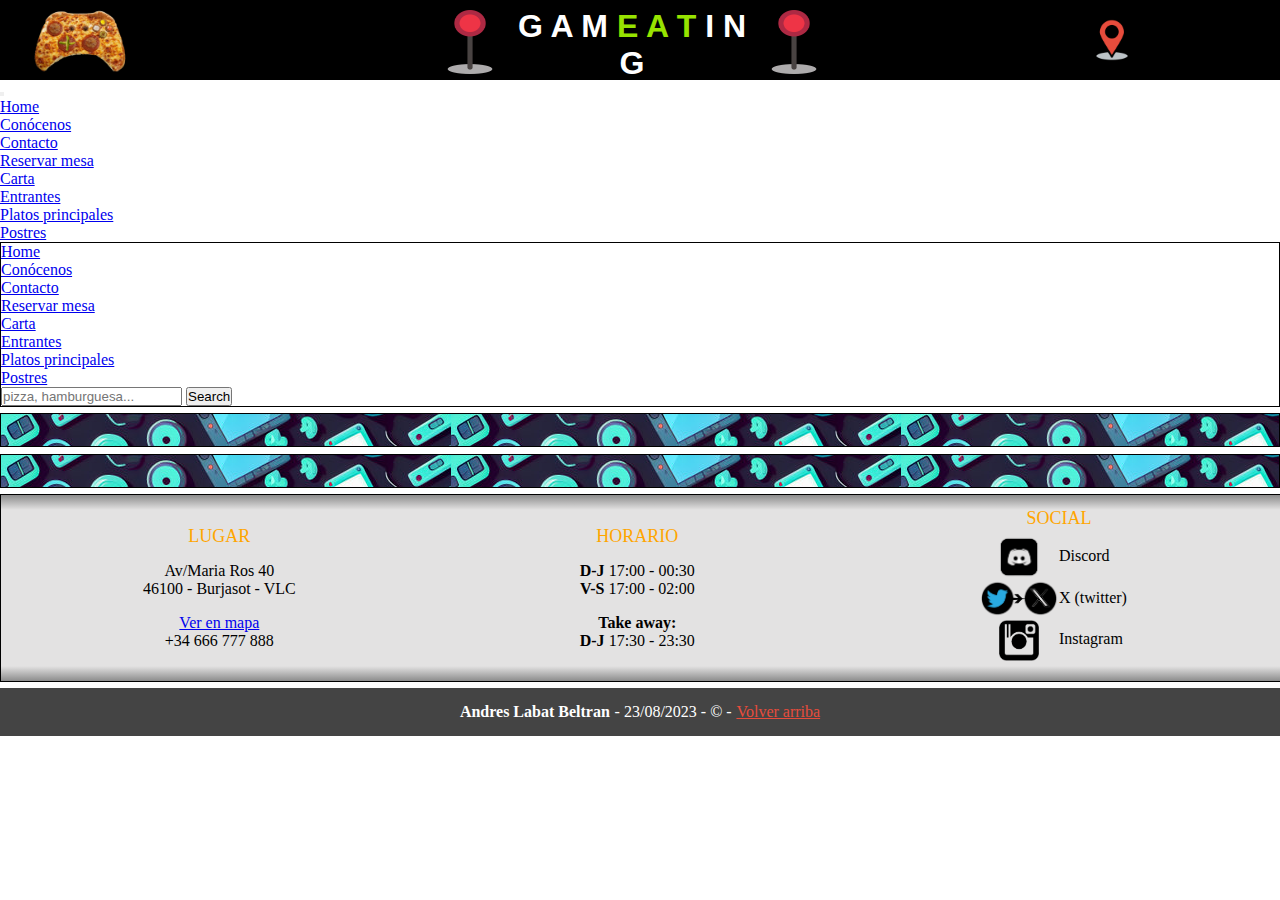
<file: pages/Contact.html>
<!DOCTYPE html>
<html lang="en">

<head>
    <meta charset="UTF-8">
    <meta name="viewport" content="width=device-width, initial-scale=1.0">
    <title>GAMEATING</title>

    <!--Importo CSS de Bootstrap-->
    <link href="https://cdn.jsdelivr.net/npm/bootstrap@5.3.2/dist/css/bootstrap.min.css" rel="stylesheet"
        integrity="sha384-T3c6CoIi6uLrA9TneNEoa7RxnatzjcDSCmG1MXxSR1GAsXEV/Dwwykc2MPK8M2HN" crossorigin="anonymous">

    <!--Importo Css local después del de Bootstrap-->
    <link rel="stylesheet" href="../css/styles.css">
</head>

<body>

    <!--TITULO-->

    <div class="header">
        <div id="logo">
            <div class="divLogo">
                <a href="../Index.html"><img src="../img/Logo.png" alt="logo"></a>
            </div>
        </div>
        <div id="title">
            <div class="divJostick">
                <img src="../img/Jostick.png" alt="Jostick">
            </div>
            <div>
                <h1 class="gameating">G A M <span class="gameating orange">E A T</span> I N G</h1>
            </div>
            <div class="divJostick">
                <img src="../img/Jostick.png" alt="Jostick">
            </div>
        </div>
        <div id="ubication">
            <div class="divImgUbication">
                <img src="../img/Ubicacion.png" alt="logo">
            </div>
            <div class="city">VALENCIA</div>
        </div>
    </div>

    <!--BARRA DE NAVEGACION-->

    <!-- Para dispositivos móviles -->
    <div class="d-block d-lg-none">
        <nav class="navbar navbar-expand-lg bg-body-tertiary">
            <div class="container-fluid">
                <button class="navbar-toggler" type="button" data-bs-toggle="collapse"
                    data-bs-target="#navbarNavDropdownMobile" aria-controls="navbarNavDropdownMobile"
                    aria-expanded="false" aria-label="Toggle navigation">
                    <span class="navbar-toggler-icon"></span>
                </button>
                <div class="collapse navbar-collapse" id="navbarNavDropdownMobile">
                    <ul class="navbar-nav">
                        <li class="nav-item">
                            <a class="nav-link active" aria-current="page" href="../Index.html">Home</a>
                        </li>
                        <li class="nav-item">
                            <a class="nav-link active" aria-current="page" href="Info.html">Conócenos</a>
                        </li>
                        <li class="nav-item">
                            <a class="nav-link" href="Contact.html">Contacto</a>
                        </li>
                        <li class="nav-item">
                            <a class="nav-link" href="Reservation.html">Reservar mesa</a>
                        </li>
                        <li class="nav-item dropdown">
                            <a class="nav-link dropdown-toggle" href="#" role="button" data-bs-toggle="dropdown"
                                aria-expanded="false">
                                Carta
                            </a>
                            <ul class="dropdown-menu">
                                <li><a class="dropdown-item" href="Carta.html#destinoEntrantes">Entrantes</a></li>
                                <li><a class="dropdown-item" href="Carta.html#destinoPrincipales">Platos principales</a>
                                </li>
                                <li><a class="dropdown-item" href="Carta.html#destinoPostres">Postres</a></li>
                            </ul>
                        </li>
                    </ul>
                </div>
            </div>
        </nav>
    </div>

    <!-- Para pantallas grandes -->
    <div class="d-none d-lg-block borderBlack">
        <nav class="navbar navbar-expand-lg bg-body-tertiary">
            <div class="container-fluid">
                <a class="navbar-brand" href="../Index.html">Home</a>
                <div class="collapse navbar-collapse" id="navbarNavDropdown">
                    <ul class="navbar-nav">
                        <li class="nav-item">
                            <a class="nav-link" href="Info.html">Conócenos</a>
                        </li>
                        <li class="nav-item">
                            <a class="nav-link" href="Contact.html">Contacto</a>
                        </li>
                        <li class="nav-item">
                            <a class="nav-link" href="Reservation.html">Reservar mesa</a>
                        </li>
                        <li class="nav-item dropdown">
                            <a class="nav-link dropdown-toggle" href="#" role="button" data-bs-toggle="dropdown"
                                aria-expanded="false">
                                Carta
                            </a>
                            <ul class="dropdown-menu">
                                <li><a class="dropdown-item" href="Carta.html#destinoEntrantes">Entrantes</a></li>
                                <li><a class="dropdown-item" href="Carta.html#destinoPrincipales">Platos principales</a>
                                </li>
                                <li><a class="dropdown-item" href="Carta.html#destinoPostres">Postres</a></li>
                            </ul>
                        </li>
                    </ul>
                </div>
                <a class="navbar-brand"></a>
                <form class="d-flex" role="search">
                    <input class="form-control me-2" type="search" placeholder="pizza, hamburguesa..."
                        aria-label="Search">
                    <button class="btn btn-outline-success" type="submit">Search</button>
                </form>
            </div>
        </nav>
    </div>

    <div class="separacionTituloCarta"></div>
    <div class="ofertas"></div>
    <div class="separacionTituloCarta"></div>


    <div class="ofertas"></div>
    <div class="separacionTituloCarta"></div>

    <!--LOCATION-->

    <div class="location">
        <div class="lugar">
            <div class="tituloContacto">LUGAR</div>
            <div class="parrafoVacio">
                <div class="direccion">Av/Maria Ros 40</div>
                <div class="direccion">46100 - Burjasot - VLC</div>
            </div>
            <div class="mapa"><a
                    href="https://www.google.com/maps/place/Av.+Mar%C3%ADa+Ros,+40,+46100+Burjasot,+Valencia/@39.5173517,-0.416638,17z/data=!3m1!4b1!4m6!3m5!1s0xd604507dcb54243:0xc132b8676a3b7d56!8m2!3d39.5173517!4d-0.4140577!16s%2Fg%2F11bw4b7lmk?hl=es&entry=ttu"
                    target="_blank">
                    Ver en mapa
                </a></div>
            <div class="tel">+34 666 777 888</div>
        </div>

        <div class="horario">
            <div class="tituloContacto">HORARIO</div>
            <div class="parrafoVacio">
                <div>
                    <span class="negrita">D-J</span>
                    <span>17:00 - 00:30</span>
                </div>
                <div>
                    <span class="negrita">V-S</span>
                    <span>17:00 - 02:00</span>
                </div>
            </div>

            <div>
                <span class="negrita">Take away:</span>
            </div>
            <div>
                <span class="negrita">D-J</span>
                <span>17:30 - 23:30</span>
            </div>
        </div>

        <div class="social">
            <div class="tituloContacto">SOCIAL</div>
            <div class="divRedesSociales">

                <div class="flex">
                    <div class="containerTamañoImgSocial">
                        <div class="discord">
                            <div><img src="../img/logo discord.png" alt="logo X"></div>
                        </div>
                    </div>
                    <div class="centradoVertical">Discord</div>
                </div>

                <div class="flex">
                    <div class="containerTamañoImgSocial">
                        <div class="X">
                            <div><img src="../img/X twitter.png" alt="logo X"></div>
                        </div>
                    </div>
                    <div class="centradoVertical">X (twitter)</div>
                </div>

                <div class="flex">
                    <div class="containerTamañoImgSocial">
                        <div class="instagram">
                            <div><img src="../img/logo instagram.png" alt="logo X"></div>
                        </div>
                    </div>
                    <div class="centradoVertical">Instagram</div>
                </div>

            </div>
        </div>
    </div>

    <div class="separacionTituloCarta"></div>

    <div class="footer">
        <span>Andres Labat Beltran</span> - 23/08/2023 - &copy; - <a href="#top">Volver arriba</a>
    </div>

    <script src="https://cdn.jsdelivr.net/npm/bootstrap@5.3.2/dist/js/bootstrap.bundle.min.js"
        integrity="sha384-C6RzsynM9kWDrMNeT87bh95OGNyZPhcTNXj1NW7RuBCsyN/o0jlpcV8Qyq46cDfL"
        crossorigin="anonymous"></script>
</body>

</html>
</file>
<file: css/styles.css>
*{
    padding: 0;
    margin: 0;
}

body{
    width: 100vw;
    height: 100vh;
    overflow-x: hidden;
}

/* HEADER */

.header{
    display: flex;
    justify-content: space-between;
    background-color: black;
    width: 100vw;
    height: 5em;
}

#title{
    display: flex;
    align-items: center;
    justify-content: center;
    width: 25em;
}

.gameating{
    padding-top: 0.3em;
    text-align: center;
    color: white;
    font-family: 'Impact', sans-serif;
}

.orange{
    color: #97E300;
    padding: 0;
}

#logo{
    width: 10em;
    display: flex;
    align-items: center;
    padding-left: 1em;
    padding-bottom: 0.3em;
}

.divLogo{
    height: 5em;
    width: 8em;
}

.divLogo img{
    width: 100%;
    height: 100%;
}

.divJostick{
    margin-top: 0.2em;
    height: 4em;
    width: 5em;
}

.divJostick img{
    width: 100%;
    height: 100%;
}

#ubication{
    width: 10em;
    display: flex;
    align-items: center;
    padding-right: 2em;
    background-color: black;
}

.divImgUbication{
    height: 3em;
    width: 3em;
}

.divImgUbication img{
    width: 100%;
    height: 100%;
}

.city{
    color: black;
    display: flex;
    align-items: center;
}

/* Carousel Index */

.carousel-item img {
    max-height: 52em;
    width: 100%;
    object-fit: cover; /* Escalar y recortar las imágenes para que se ajusten */
}

@media (max-width: 1200px) { /* Establece una altura fija para las imágenes en algunas resoluciones de ordenadores portátiles */
    .carousel-item img {
        max-height: 40em;
        width: 100%;
        object-fit: cover;
    }
}

@media (max-width: 767px) { /* Establece una altura fija para las imágenes en dispositivos móviles */
    .carousel-item img {
        max-height: 12.5em;
        width: 100%;
        object-fit: cover;
    }
}

.borderBlack{
    border: 0.1em solid black;
}

/* Formulario */

.centrarFormulario{
    display: flex;
}

.empujaDivFormulario{
    width: 7vw;
    background-image: url("../img/universo.jpg");
}

.divFormulario{
    background-image: url("../img/fondo\ formulario.jpg");
    color: white;
    padding: 1em;
    width: 86vw;
    border: 0.1em solid black;
}

#textoIndicacionesFormulario{
    display: flex;
    justify-content: center;
    align-items: center;
    text-align: center;
    color: rgb(242, 169, 81);
    background-color: white;
}

.labelForm{
    width: 10em;
}

.colorBlack{
    color: black;
    font-style: italic; 
}

.divInput{
    padding: 0.5em;
}

.textArea{
    margin-top: 0.3em;
    height: 8em;
    max-height: 8em;
}

#buttonForm{
    width: 6em;
    height: 2em;
    border: 0.1em solid black;
    color: white;
    background: linear-gradient(to bottom, rgb(145, 102, 49) 0%, rgb(242, 169, 81) 20%, rgb(242, 169, 81)80%, rgb(145, 102, 49) 100%);
    border-radius: 0.7em;
    margin-left: 0.5em;
    font-size: large;
    font-weight: bold;  
    transition: 1s;
    display: flex;
    justify-content: center;
    align-items: center;
    cursor: pointer;
}

#buttonForm:hover{
    background: linear-gradient(to bottom, rgb(140, 140, 140) 0%, rgb(227, 226, 226) 20%, rgb(227, 226, 226)80%, rgb(140, 140, 140) 100%);
    color: rgb(221, 153, 71);
}

.sinEstiloAncla{
    text-decoration: none;
    color: black;
    font-weight: bold; 
}

/* Conocenos */

.divInfo{
    background-image: url("../img/fondo\ tecnologico.jpg");
    color:#AD2943;
    padding: 1em;
    width: 86vw;
    border: 0.1em solid black;
    text-align: center;
}

.letraVerde{
    color:#73aa05;
}

.marginBottom{
    margin-bottom: 1em;
}

.marginBottom h2{
    color: black;
}

.black{
    color: black;
}

.divImgEspacios{
    width: 22em;
}

.divImgEspacios img{
    width: 100%;
    height: 100%;
    border-radius: 1em;
    border: 0.1em solid black;
    
}

.imgCentradaInfo{
    display: flex;
    justify-content: center;
    align-items: center;
    padding-top: 0.5em;
    text-align: center;
    font-style: italic; 
    color:#73aa05
}

.flexCentrarTexto{
    display: flex;
    justify-content: center;
    align-items: center;
}

.centrarTexto{
    text-align: center;
    width: 20em;
    font-size: large;
    border: 0.1em #6d192a solid;
    border-radius: 1em;
    background: linear-gradient(to bottom, rgb(140, 140, 140) 0%, rgb(227, 226, 226) 20%, rgb(227, 226, 226)80%, rgb(140, 140, 140) 100%);
    color: #6d192a;
    border: 0.1em solid black;
    margin-top: 0.5em;
}

.centrarTexto:hover{
    background: linear-gradient(to bottom, #6d192a 0%, #ce4762 20%, #ce4762 80%, #6d192a 100%);
    color: white;
}


/* Jobs */

.divWork{
    background-image: url("../img/hell.jpg");
    color: white;
    padding: 1em;
    width: 86vw;
    border: 0.1em solid black;
}

.colorOrange{
    color: rgb(242, 169, 81);
}

.white{
    color: white;
}

/* location */

.location{
    display: flex;
    justify-content: space-around;
    align-items: center;
    width: 100vw;
    padding-top: 0.8em;
    padding-bottom: 0.8em;
    background: linear-gradient(to bottom, rgb(140, 140, 140) 0%, rgb(227, 226, 226) 8%, rgb(227, 226, 226)92%, rgb(140, 140, 140) 100%);
    border: 0.1em solid black;
}

.flex{
    display: flex;
}

.flex img{
    width: 100%;
    height: 100%;
    object-fit: cover;
}

.lugar, .horario, .social{
    text-align: center;
}

.discord{
    width: 4.5em;
}

.X{
    width: 5em;
}

.instagram{
    width: 2.5em;
}

.tituloContacto{
    font-size: large;
    color: orange;
    padding-bottom: 0.4em;
    margin-bottom: 0.4em;
}

.negrita{
    font-weight: bold;  
}

.centradoVertical{
    display: flex;
    align-items: center;
    width: 5em;
    margin-bottom: 1em;
}

.containerTamañoImgSocial{
    width: 5em;
    height: 2em;
    display: flex;
    justify-content: center;
    align-items: center;
    margin-bottom: 0.6em;
}

.parrafoVacio{
    margin-bottom: 1em;
}

/* Cards */

.tituloCarta{
    display: flex;
    align-items: center;
    justify-content: center;
    background: linear-gradient(to bottom, #466705 0%, #73aa05 20%, #73aa05 80%, #466705 100%);
    color: white;
    width: 100vw;
    height: 1.7em;
    font-size: xx-large;
    font-family: 'Impact', sans-serif;
}

.blue{
    background: linear-gradient(to bottom, rgb(2, 96, 159) 0%, rgb(0, 153, 255) 20%, rgb(0, 153, 255) 80%, rgb(2, 96, 159) 100%);
}

.yellow{
    background: linear-gradient(to bottom, rgb(142, 142, 2) 0%, rgb(211, 211, 3) 20%, rgb(211, 211, 3) 80%, rgb(142, 142, 2) 100%);
    background-color: yellow;
}

.separacionTituloCarta{
    background-color: white;
    width: 100vw;
    height: 0.4em;
}

.cards{
    width: 100vw;
    height: 100%;
    background-image: url("../img/universo.jpg");
}



@media (max-width: 5000px) and (min-width: 1600px) {
    .box{
        display: flex;
        justify-content: center;
        text-align: center;
        background: linear-gradient(to bottom, rgb(140, 140, 140) 0%, rgb(227, 226, 226) 8%, rgb(227, 226, 226)92%, rgb(140, 140, 140) 100%);
        height: 24em;
        width: 19em;
        border-radius: 1.5em;
        margin: 1em;
    }
}

@media (max-width: 1600px) and (min-width: 800px) { /* comportamiento en dispositivos móviles */
    .box{
        display: flex;
        justify-content: center;
        text-align: center;
        background: linear-gradient(to bottom, rgb(140, 140, 140) 0%, rgb(227, 226, 226) 8%, rgb(227, 226, 226)92%, rgb(140, 140, 140) 100%);
        height: 25.5em;
        width: 14.5em;
        border-radius: 1.5em;
        margin-top: 1em;
        margin-bottom: 1em;
    }
}

@media (max-width: 800px) and (min-width: 0px) {
    .box{
        display: flex;
        justify-content: center;
        text-align: center;
        background: linear-gradient(to bottom, rgb(140, 140, 140) 0%, rgb(227, 226, 226) 8%, rgb(227, 226, 226)92%, rgb(140, 140, 140) 100%);
        height: 24em;
        width: 19em;
        border-radius: 1.5em;
        margin: 1em;
    }
}

.divContentImgCards{
    width: 16em;
    height: 10em;
    object-fit: cover; /* Escalar y recortar las imágenes para que se ajusten */
    border: 0.1em solid gray;
}

@media (max-width: 1600px) and (min-width: 800px) { /* comportamiento en dispositivos móviles */
    .divContentImgCards{
        width: 14em;
        height: 9em;
        object-fit: cover; /* Escalar y recortar las imágenes para que se ajusten */
        border: 0.1em solid gray;
        margin-left: 0.15em;
    }
}
    
.NombreComida{
    font-size: larger;
    padding: 0.5em;
    color: #73aa05;
    font-weight: bold;  
}

.divContentImgCards img{
    width: 100%;
    height: 100%;
}


.foodDescription{
    background-color: white;
    width: 16em;
    height: 8em;
    margin-top: 1em;
    position: relative;
    border: 0.1em solid gray;
}

@media (max-width: 1600px) and (min-width: 800px) { /* comportamiento en dispositivos móviles */
    .foodDescription{
        background-color: white;
        width: 14em;
        height: 11em;
        margin-top: 1em;
        margin-left: 0.25em;
        position: relative;
        border: 0.1em solid gray;
    }
}

.foodDescription img{
    height: 100%;
    width: 100%;
}

.foodMarketing{
    padding-top: 0.6em;
}

.foodIngredients{
    font-style: italic; 
    padding-top: 0.4em;
}

.separacionGrande{
    background-color: white;
    width: 100vw;
    height: 5em;
}

/* hovers de los platos de comida */

.kirby:hover{
    background-image: url("../img/Videojuegos/kirby2.png");
    height: 24em;
    border-radius: 1.5em;
}

@media (max-width: 1600px) and (min-width: 800px) { /* comportamiento en dispositivos móviles */
    .kirby:hover{
        background-image: url("../img/Videojuegos/kirby2.png");
        height: 25.5em;
        border-radius: 1.5em;
    }
}

.chocobo:hover{
    background-image: url("../img/Videojuegos/Chocobo.jpg");
    height: 24em;
    border-radius: 1.5em;
}

@media (max-width: 1600px) and (min-width: 800px) { /* comportamiento en dispositivos móviles */
    .chocobo:hover{
        background-image: url("../img/Videojuegos/Chocobo.jpg");
        height: 25.5em;
        border-radius: 1.5em;
    }
}

.mario:hover{
    background-image: url("../img/Videojuegos/Mario\ Bros.jpg");
    height: 24em;
    border-radius: 1.5em;
}

@media (max-width: 1600px) and (min-width: 800px) { /* comportamiento en dispositivos móviles */
    .mario:hover{
        background-image: url("../img/Videojuegos/Mario\ Bros.jpg");
        height: 25.5em;
        border-radius: 1.5em;
    } 
}

.diablo:hover{
    background-image: url("../img/Videojuegos/Diablo.jpg");
    height: 24em;
    border-radius: 1.5em;
}

@media (max-width: 1600px) and (min-width: 800px) { /* comportamiento en dispositivos móviles */
    .diablo:hover{
        background-image: url("../img/Videojuegos/Diablo.jpg");
        height: 25.5em;
        border-radius: 1.5em;
    } 
}

.kratos:hover{
    background-image: url("../img/Videojuegos/GodOfWar.jpg");
    height: 24em;
    border-radius: 1.5em;
}

@media (max-width: 1600px) and (min-width: 800px) { /* comportamiento en dispositivos móviles */
    .kratos:hover{
        background-image: url("../img/Videojuegos/GodOfWar.jpg");
        height: 25.5em;
        border-radius: 1.5em;
    }
}

.theLast:hover{
    background-image: url("../img/Videojuegos/TheLastOfUs.jpg");
    height: 24em;
    border-radius: 1.5em;
}

@media (max-width: 1600px) and (min-width: 800px) { /* comportamiento en dispositivos móviles */
    .theLast:hover{
        background-image: url("../img/Videojuegos/TheLastOfUs.jpg");
        height: 25.5em;
        border-radius: 1.5em;
    }
}

.NFS:hover{
    background-image: url("../img/Videojuegos/NFS.jpg");
    height: 24em;
    border-radius: 1.5em;
}

@media (max-width: 1600px) and (min-width: 800px) { /* comportamiento en dispositivos móviles */
    .NFS:hover{
        background-image: url("../img/Videojuegos/NFS.jpg");
        height: 25.5em;
        border-radius: 1.5em;
    }  
}

.sonic:hover{
    background-image: url("../img/Videojuegos/Sonic.jpg");
    height: 24em;
    border-radius: 1.5em;
}

@media (max-width: 1600px) and (min-width: 800px) { /* comportamiento en dispositivos móviles */
    .sonic:hover{
        background-image: url("../img/Videojuegos/Sonic.jpg");
        height: 25.5em;
        border-radius: 1.5em;
    } 
}

.MGS:hover{
    background-image: url("../img/Videojuegos/MetalGear.png");
    height: 24em;
    border-radius: 1.5em;
}

@media (max-width: 1600px) { /* comportamiento en dispositivos móviles */
    .MGS:hover{
        background-image: url("../img/Videojuegos/MetalGear.png");
        height: 25.5em;
        border-radius: 1.5em;
    }
}

.starcraft:hover{
    background-image: url("../img/Videojuegos/Starcraft.jpg");
    height: 24em;
    border-radius: 1.5em;
}

@media (max-width: 1600px) and (min-width: 800px) { /* comportamiento en dispositivos móviles */
    .starcraft:hover{
        background-image: url("../img/Videojuegos/Starcraft.jpg");
        height: 25.5em;
        border-radius: 1.5em;
    }  
}

.bloodborne:hover{
    background-image: url("../img/Videojuegos/Bloodborne.jpg");
    height: 24em;
    border-radius: 1.5em;
}

@media (max-width: 1600px) and (min-width: 800px) { /* comportamiento en dispositivos móviles */
    .bloodborne:hover{
        background-image: url("../img/Videojuegos/Bloodborne.jpg");
        height: 25.5em;
        border-radius: 1.5em;
    }
}

.zelda:hover{
    background-image: url("../img/Videojuegos/Zelda.jpg");
    height: 24em;
    border-radius: 1.5em;
}

@media (max-width: 1600px) and (min-width: 800px) { /* comportamiento en dispositivos móviles */
    .zelda:hover{
        background-image: url("../img/Videojuegos/Zelda.jpg");
        height: 25.5em;
        border-radius: 1.5em;
    } 
}

.gears:hover{
    background-image: url("../img/Videojuegos/Gears.jpg");
    height: 24em;
    border-radius: 1.5em;
}

@media (max-width: 1600px) and (min-width: 800px) { /* comportamiento en dispositivos móviles */
    .gears:hover{
        background-image: url("../img/Videojuegos/Gears.jpg");
        height: 25.5em;
        border-radius: 1.5em;
    } 
}

.pikachu:hover{
    background-image: url("../img/Videojuegos/Pikachu.png");
    height: 24em;
    border-radius: 1.5em;
}

@media (max-width: 1600px) and (min-width: 800px) { /* comportamiento en dispositivos móviles */
    .pikachu:hover{
        background-image: url("../img/Videojuegos/Pikachu.png");
        height: 25.5em;
        border-radius: 1.5em;
    }  
}

.resident:hover{
    background-image: url("../img/Videojuegos/Resident.jpg");
    height: 24em;
    border-radius: 1.5em;
}

@media (max-width: 1600px) and (min-width: 800px) { /* comportamiento en dispositivos móviles */
    .resident:hover{
        background-image: url("../img/Videojuegos/Resident.jpg");
        height: 25.5em;
        border-radius: 1.5em;
    } 
}

.kart:hover{
    background-image: url("../img/Videojuegos/Mario\ kart.png");
    height: 24em;
    border-radius: 1.5em;
}

@media (max-width: 1600px) and (min-width: 800px) { /* comportamiento en dispositivos móviles */
    .kart:hover{
        background-image: url("../img/Videojuegos/Mario\ kart.png");
        height: 25.5em;
        border-radius: 1.5em;
    }
}

.assasin:hover{
    background-image: url("../img/Videojuegos/Assassin.png");
    height: 24em;
    border-radius: 1.5em;
}

@media (max-width: 1600px) and (min-width: 800px) { /* comportamiento en dispositivos móviles */
    .assasin:hover{
        background-image: url("../img/Videojuegos/Assassin.png");
        height: 25.5em;
        border-radius: 1.5em;
    } 
}

.lol:hover{
    background-image: url("../img/Videojuegos/Lol.png");
    height: 24em;
    border-radius: 1.5em;
}

@media (max-width: 1600px) and (min-width: 800px) { /* comportamiento en dispositivos móviles */
    .lol:hover{
        background-image: url("../img/Videojuegos/Lol.png");
        height: 24em;
        border-radius: 1.5em;
    }
}

/* ofertas */

.ofertas{
    border: 0.1em solid black;
    display: flex;
    justify-content: center;
    align-items: center;
    padding: 1em;
    background-image: url("../img/mandos.jpg");
}

.ofertasInterior{
    border: 0.1em solid black;
    width: 100%;
    height: 100%;
    background-color: white;
}

.tituloOfertasInterior{
    display: flex;
    align-items: center;
    justify-content: center;
    background: linear-gradient(to bottom, #6d192a 0%, #AD2943 20%, #AD2943 80%, #6d192a 100%);
    color: white;
    width: 100vw;
    height: 1.7em;
    font-size: x-large;
    font-family: 'Impact', sans-serif;
}

.divImagenesOfertas{
    background: linear-gradient(to bottom, #be8c969a 0%, #be8c963b 8%, #be8c963b 92%, #be8c969a 100%);
    padding-top: 2em;
    padding-bottom: 2em;
}

.containerImgOferta{
    width: 30vw;
}

.containerImgOferta img{
    width: 100%;
    height: 100%;
}

/* carousel ofertas */

.carouselOfertas {
    height: 26em;
}

.borderRadius{
    border-radius: 4em;
    border: 0.2em solid #6d192a;
}

.carouselOfertas img {
    max-height: 50em;
    width: 100%;
    height: 100%;
    object-fit: cover; /* Escalar y recortar las imágenes para que se ajusten */
}

/* footer */

.footer{
    width: 100vw;
    height: 3em;
    background-color: rgb(68, 68, 68);
    display: flex;
    align-items: center;
    justify-content: center;
    color: white;
}  

.footer span{
    font-weight: bold;
    margin-right: 0.3em;
}

.footer a {
    color: #e74c3c;
    margin-left: 0.3em;
  }
</file>
